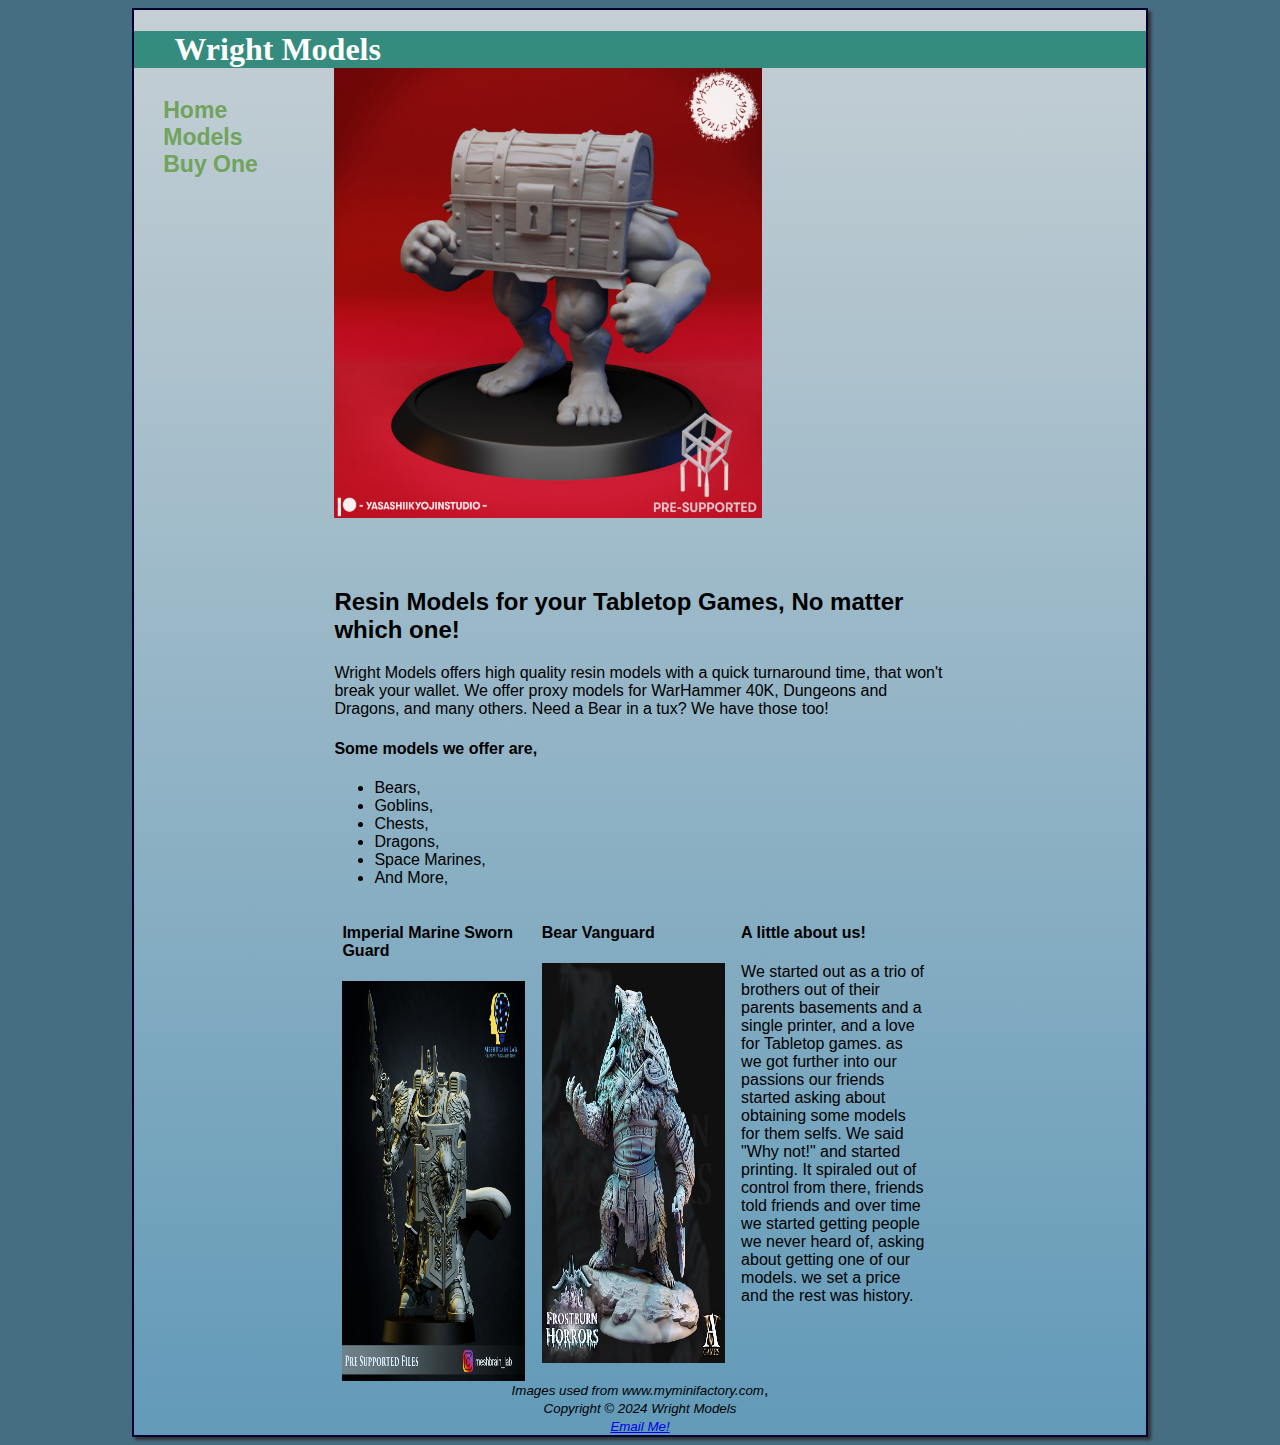
<file: index.html>
<!DOCTYPE html>
<html lang="en">

<head>
    <title>Wright Models</title>
    <meta charset="utf-8">
    <link href="compentency.css" rel="stylesheet">
</head>

<body>
    <div id="wrapper">
        <header>
            <h1>Wright Models</h1>
        </header>
        <nav>
            <ul>
                <li><a href="index.html">Home</a> &nbsp;</li>
                <li><a href="models.html">Models</a> &nbsp;</li>
                <li><a href="orderform.html">Buy One</a> &nbsp;</li>
            </ul>
        </nav>
        <Main>
            <div class="mimic2"></div>
            <h2>Resin Models for your Tabletop Games, No matter which one!</h2>
            <p>
                Wright Models offers high quality resin models with a quick turnaround time,
                that won't break your wallet. We offer proxy models for WarHammer 40K,
                Dungeons and Dragons, and many others. Need a Bear in a tux? We have those too!
            </p>
            <h4>Some models we offer are,</h4>
            <ul>
                <li>Bears,</li>
                <li>Goblins,</li>
                <li>Chests,</li>
                <li>Dragons,</li>
                <li>Space Marines,</li>
                <li>And More,</li>
            </ul>
            <div>
                <section>
                    <h4>Imperial Marine Sworn Guard</h4>
                    <div class="imperial"></div>
                </section>
                <section>
                    <h4>Bear Vanguard</h4>
                    <div class="bearvanguard"></div>
                </section>
                <section>
                    <H4>
                        A little about us!
                    </H4>
                    <p>
                        We started out as a trio of brothers out of their parents basements and a single printer,
                        and a love for Tabletop games. as we got further into our passions our friends started asking
                        about obtaining some models for them selfs. We said "Why not!" and started printing.
                        It spiraled out of control from there, friends told friends and over time we started getting
                        people we never heard of, asking about getting one of our models. we set a price and the rest
                        was
                        history.
                    </p>
                </section>
            </div>
        </Main>
        <footer>
            <small><i>Images used from www.myminifactory.com</i></small>,<br>
            <small><i>
                    Copyright &copy; 2024 Wright Models<br>
                    <a Href="mailto:carlwright000@gmail.com">Email Me!</a>
                </i></small>
        </footer>
    </div>
</body>

</html>
</file>
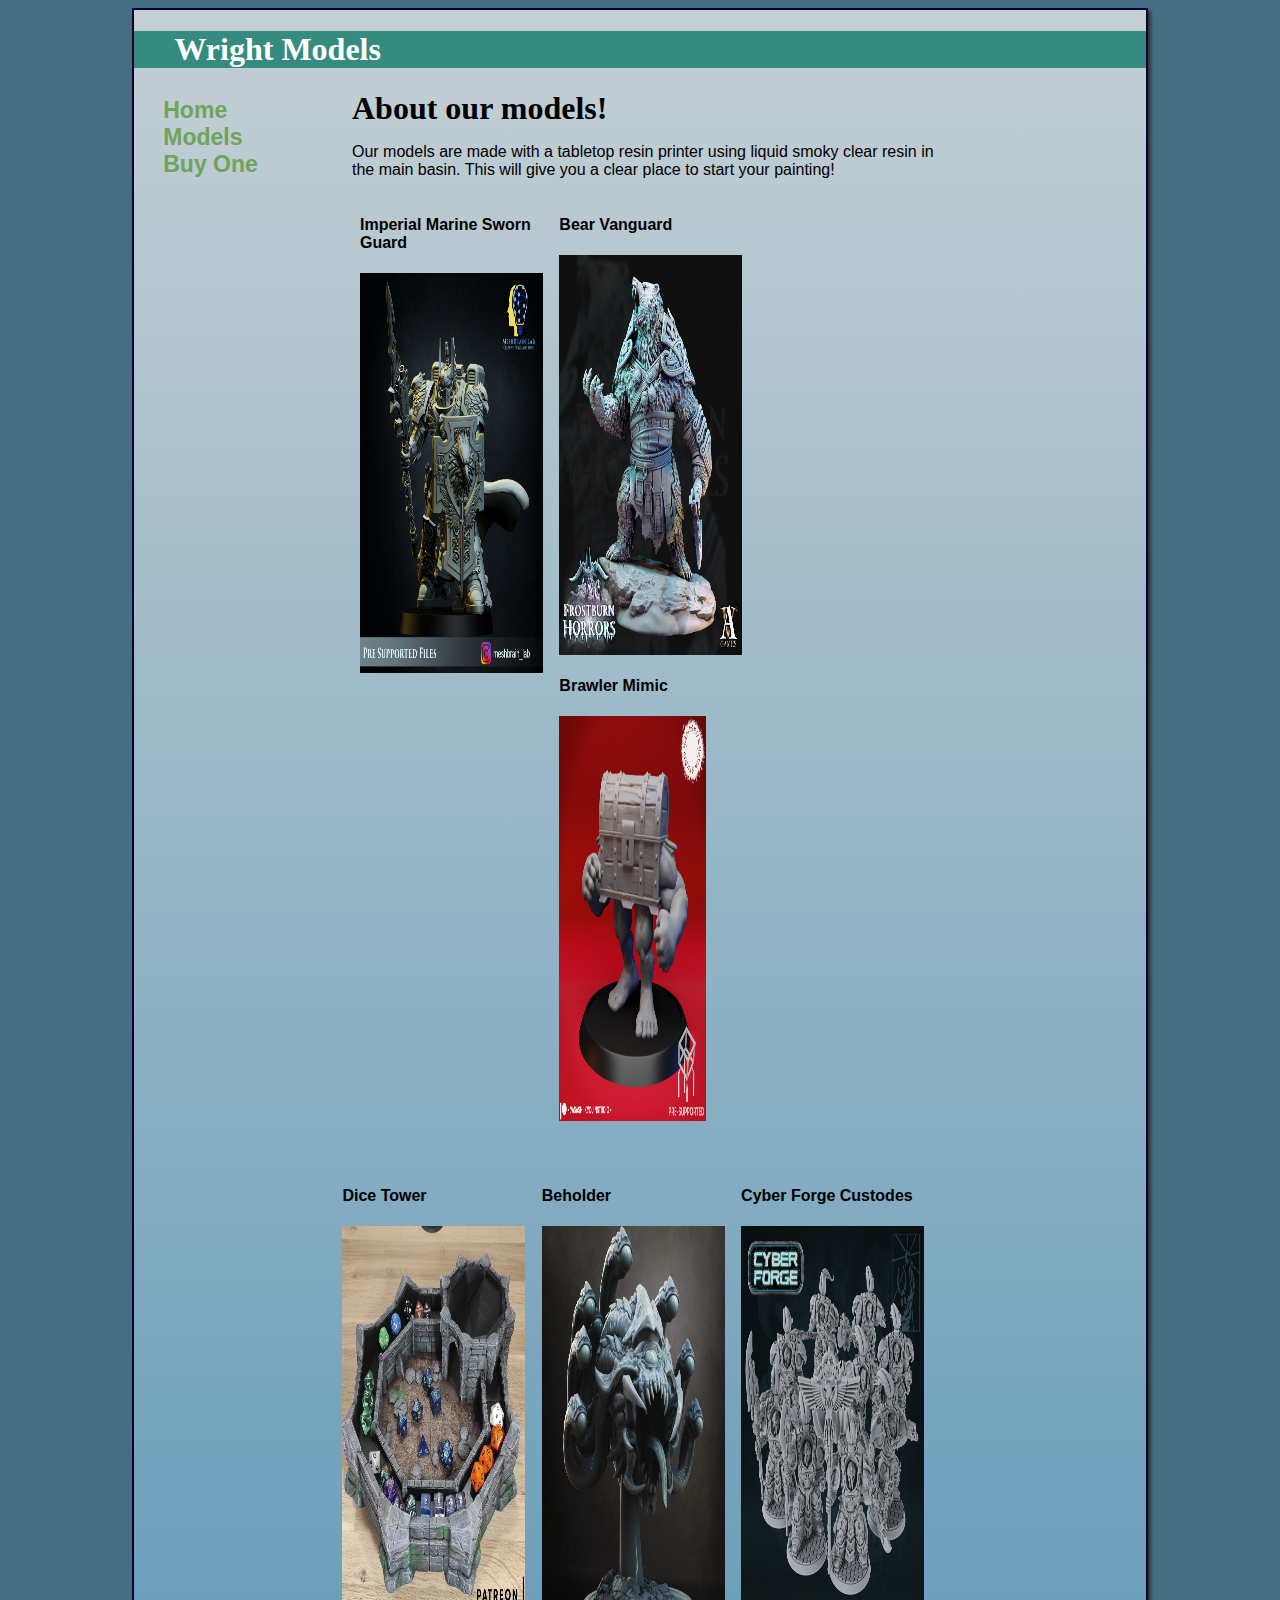
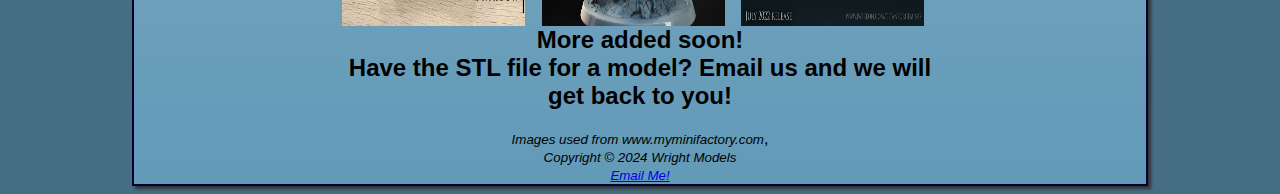
<file: models.html>
<!DOCTYPE html>
<html lang="en">

<head>
    <title>Wright Models</title>
    <meta charset="utf-8">
    <link href="compentency.css" rel="stylesheet">
</head>

<body>
    <div id="wrapper">
        <header>
            <h1>Wright Models</h1>
        </header>
        <nav>
            <ul>
                <li><a href="index.html">Home</a> &nbsp;</li>
                <li><a href="models.html">Models</a> &nbsp;</li>
                <li><a href="orderform.html">Buy One</a> &nbsp;</li>
            </ul>
        </nav>
        <main>
            <h1>About our models!</h1>
            <p> Our models are made with a tabletop resin printer using liquid smoky clear resin in the main basin. This
                will give you a clear place to start your painting!</p>
                <section>
                    <h4>Imperial Marine Sworn Guard</h4>
                    <div class="imperial"></div>
                </section>
                <section>
                    <h4>Bear Vanguard</h4>
                    <div class="bearvanguard"></div>
                </section>
                <section>
                    <h4>Brawler Mimic</h4>
                    <div class="mimic"></div>
                </section>
                <section>
                    <h4>Dice Tower</h4>
                    <div class="dicetower"></div>
                </section>
                <section>
                    <h4>Beholder</h4>
                    <div class="beholder"></div>
                </section>
                <section>
                    <h4>Cyber Forge Custodes</h4>
                    <div class="custodes"></div>
                </section>
        </main>
        <footer>
            <h2>More added soon!<br> Have the STL file for a model? Email us and we will get back to you! </h2>
            <small><i>Images used from www.myminifactory.com</i></small>,<br>
            <small><i>
                    Copyright &copy; 2024 Wright Models<br>
                    <a Href="mailto:carlwright000@gmail.com">Email Me!</a>
                </i></small>
        </footer>
    </div>
</body>

</html>
</file>
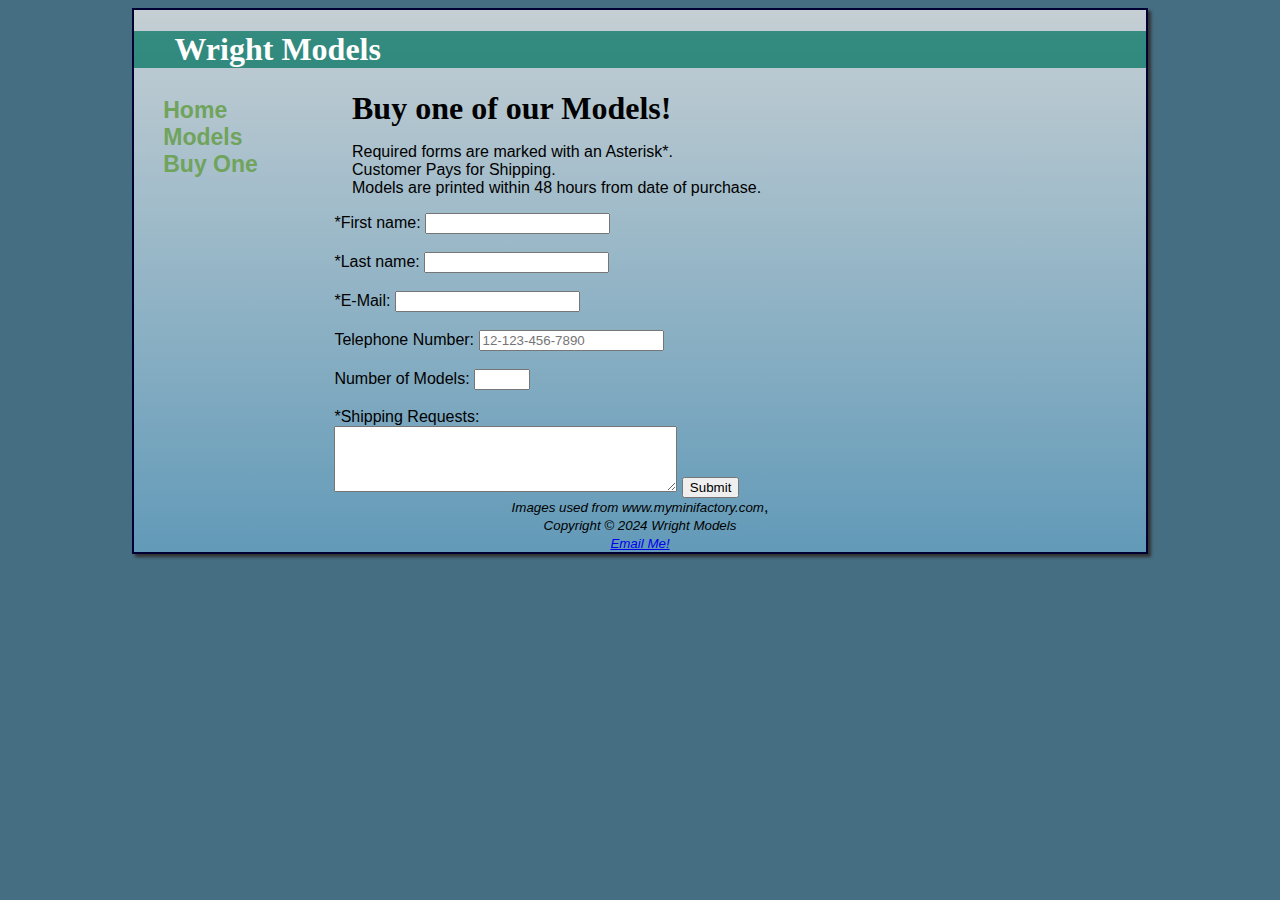
<file: orderform.html>
<!DOCTYPE html>
<html lang="en">

<head>
    <title>Wright Models</title>
    <meta charset="utf-8">
    <link href="compentency.css" rel="stylesheet">
</head>

<body>
    <div id="wrapper">
        <header>
            <h1>Wright Models</h1>
        </header>
        <nav>
            <ul>
                <li><a href="index.html">Home</a> &nbsp;</li>
                <li><a href="models.html">Models</a> &nbsp;</li>
                <li><a href="orderform.html">Buy One</a> &nbsp;</li>
            </ul>
        </nav>
        <main>
            <h1>Buy one of our Models!</h1>
            <p>
                Required forms are marked with an Asterisk*.<br>
                Customer Pays for Shipping.<br>
                Models are printed within 48 hours from date of purchase.<br>
            </p>
            <form action="https://webdevbasics.net/scripts/demo.php">
                <label for="fname">*First name: </label>
                <input type="text" id="fname" name="fname" required><br><br>

                <label for="lname">*Last name: </label>
                <input type="text" id="lname" name="lname" required><br><br>

                <label for="email">*E-Mail: </label>
                <input type="email" id="email" name="email" required><br><br>

                <label for="phone#">Telephone Number: </label>
                <input type="tel" id="phone#" name="phone#" maxlength="17" placeholder="12-123-456-7890"
                    pattern="[0-9]{2}-[0-9]{3}-[0-9]{3}-[0-9]{4}"><br><br>

                <label for="NumModel">Number of Models: </label>
                <input type="number" id="NumModel" name="NumModel" max="12" min="0"><br><br>

                <label for="Shipping">*Shipping Requests: </label><br>
                <textarea name="Shipping" id="Shipping" rows="4" cols="40" required></textarea>



                <input type="submit" value="Submit">

            </form>


        </main>
        <footer>
            <small><i>Images used from www.myminifactory.com</i></small>,<br>
            <small><i>
                    Copyright &copy; 2024 Wright Models<br>
                    <a Href="mailto:carlwright000@gmail.com">Email Me!</a>
                </i></small>
        </footer>
    </div>
</body>

</html>
</file>
<file: compentency.css>
body {
	background-color: #466e83;
	color: #000000;
	font-family: Arial, helvetica, sans-serif;
}

main {
	margin-left: 200px;
	margin-right: 200px;
}

header {
	background-color: rgba(0, 114, 95, 0.733);
	color: #ffffff;
	padding-left: 40px
}

nav {
	float: left;
	width: 160px;
	font-weight: bold;
	font-size: 120%;
	padding: 1.5em;
}

nav ul {
	margin: 0;
	padding-left: 0;
	font-size: 1.2em;
	list-style-type: none;

}

nav a {
	text-decoration: none;
}

nav a:link {
	color: #70a35c;
}

nav a:visited {
	color: #000000;
}

nav a:hover {
	color: #2aa553
}


h1 {
	margin-bottom: 0;
	font-family: Georgia, 'Times New Roman', serif;
}

#wrapper {
	width: 80%;
	margin-left: auto;
	margin-right: auto;
	background-color: #3e555e;
	min-width: 960px;
	max-width: 2048px;
	box-shadow: 3px 3px 3px #333333;
	background-image: linear-gradient(to bottom, #c5cfd4, #629ab8);
	border: 2px solid #000033;
}

.mimic {
	background-image: url(Images/MimicBrawlerMMF.jpg);
	background-repeat: no-repeat;
	background-size: 80% 90%;
	height: 450px;
}

.bearvanguard {
	background-image: url(Images/BearVanguardMMF.jpg);
	background-repeat: no-repeat;
	background-size: 100% 100%;
	height: 400px;

}

.imperial {
	background-image: url(Images/ImperialMarineSwornGuardMMF.jpg);
	background-repeat: no-repeat;
	background-size: 100% 100%;
	height: 400px;
}

footer {
	margin-left: 200px;
	margin-right: 200px;
	text-align: center;
	clear:both;
}

section {
	float: left;
	width: 30%;
	padding-left: 0.5em;
	padding-right: 0.5em;
}

.beholder {
	background-image: url(Images/BeholderMMF.jpg);
	background-repeat: no-repeat;
	background-size: 100% 100%;
	height: 400px;
}
.dicetower{
	background-image: url(Images/DiceTowerMMF.jpg);
	background-repeat: no-repeat;
	background-size: 100% 100%;
	height: 400px;
}
.custodes{
	background-image: url(Images/CyberForgeFidelisCustodes.jpg);
	background-repeat: no-repeat;
	background-size: 100% 100%;
	height: 400px;
}
.mimic2 {
	background-image: url(Images/MimicBrawlerMMF.jpg);
	background-repeat: no-repeat;
	background-size: 70% 90%;
	height: 500px;
}
</file>
